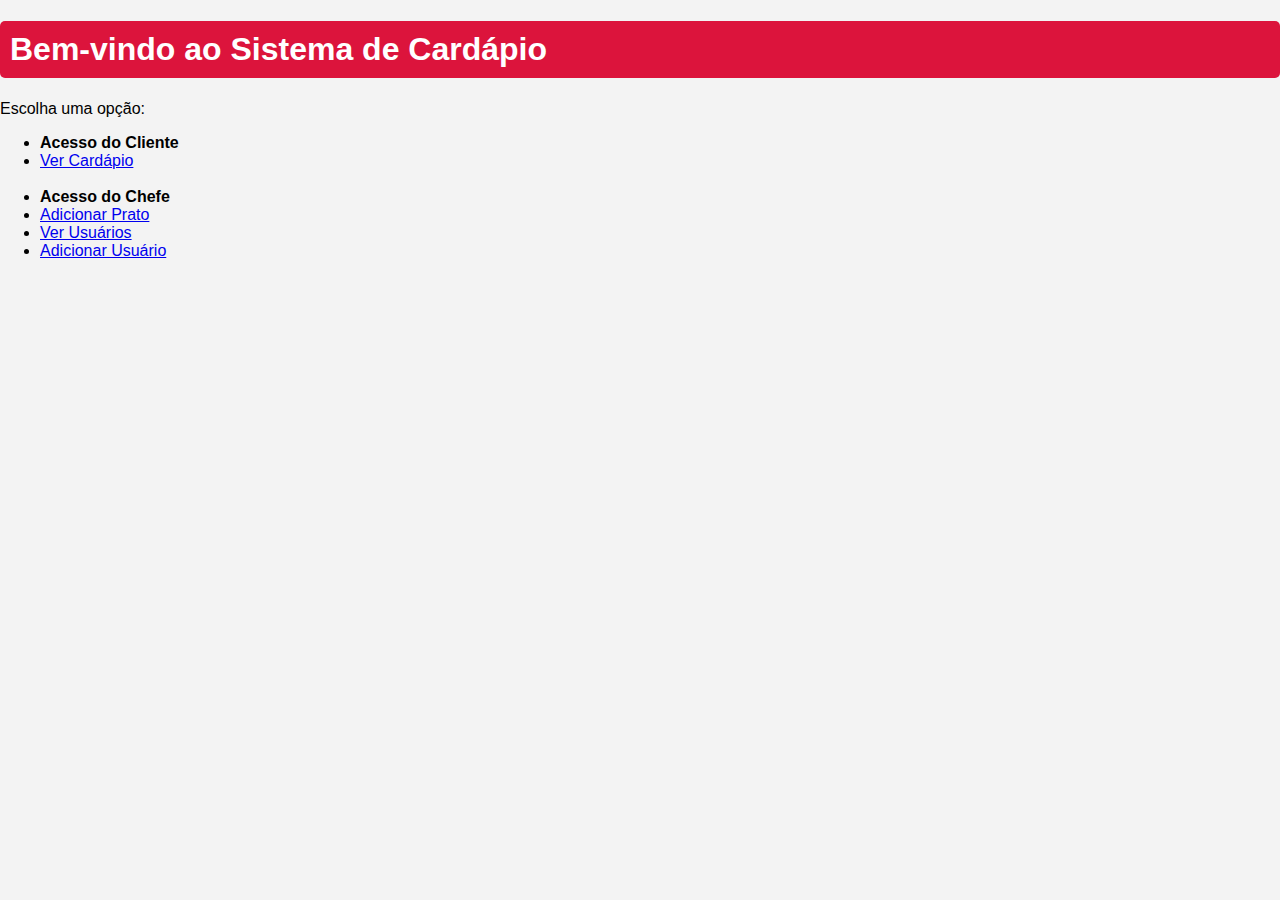
<file: templates/home.html>
<!DOCTYPE html>
<html>
<head>
    <title>Página Inicial</title>
    <link rel="stylesheet" href="/static/estilos.css">
</head>
<body>
    <h1>Bem-vindo ao Sistema de Cardápio</h1>

    <p>Escolha uma opção:</p>
    <ul>
        <li><strong>Acesso do Cliente</strong></li>
        <li><a href="/cardapio">Ver Cardápio</a></li>

        <br>

        <li><strong>Acesso do Chefe</strong></li>
        <li><a href="/prato_novo">Adicionar Prato</a></li>
        <li><a href="/usuarios">Ver Usuários</a></li>
        <li><a href="/novo_usuario">Adicionar Usuário</a></li>
    </ul>
</body>
</html>
</file>
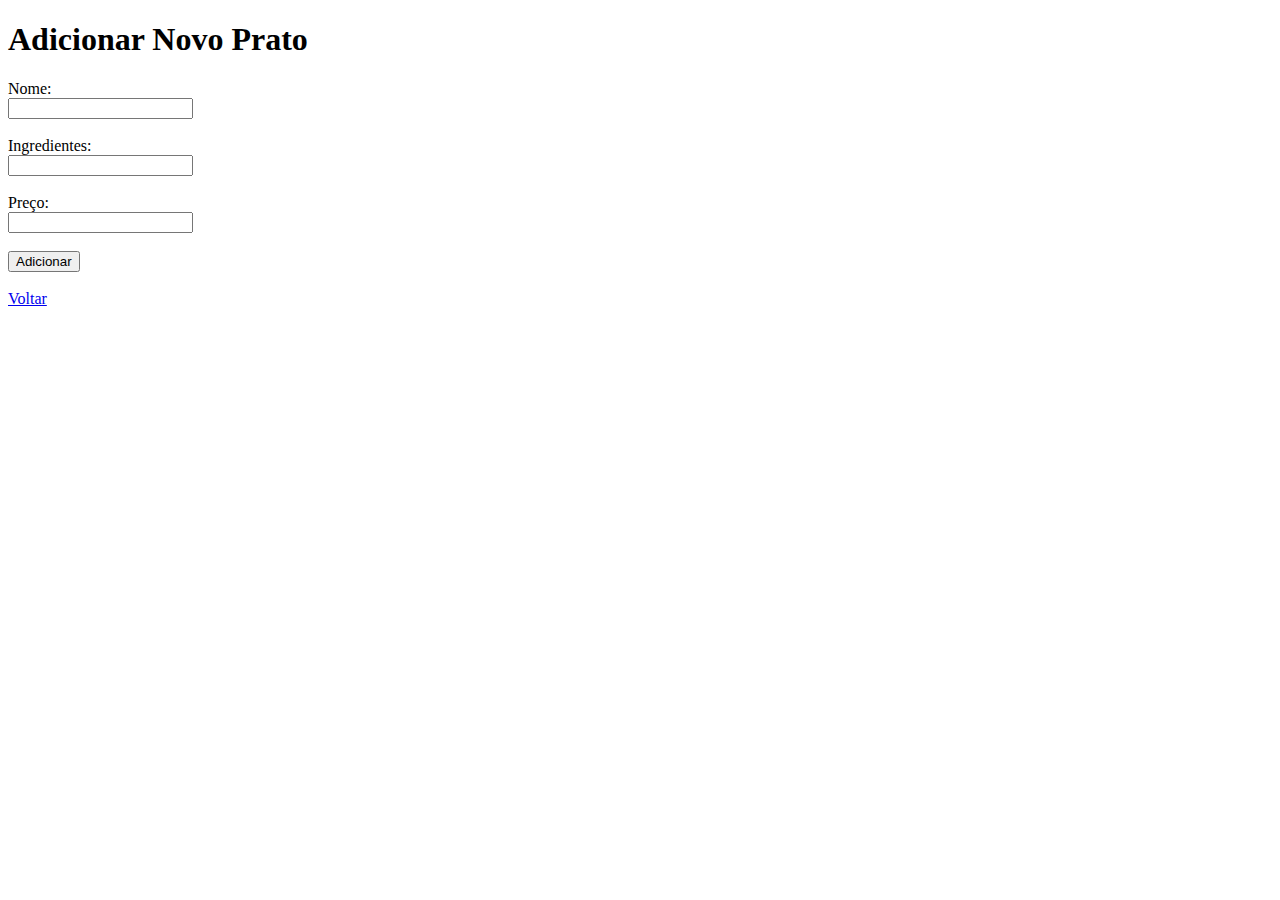
<file: templates/novo_prato.html>
<!DOCTYPE html>
<html>
<head>
    <title>Novo Prato</title>
</head>
<body>
    <h1>Adicionar Novo Prato</h1>
    <form method="POST">
        <label>Nome:</label><br>
        <input type="text" name="nome" required><br><br>

        <label>Ingredientes:</label><br>
        <input type="text" name="ingredientes" required><br><br>

        <label>Preço:</label><br>
        <input type="number" step="0.01" name="preco" required><br><br>

        <button type="submit">Adicionar</button>
    </form>
    <br>
    <a href="/">Voltar</a>
</body>
</html>
</file>
<file: static/estilos.css>
body {
    font-family: Arial, sans-serif;
    margin: 0;
    padding: 0;
    background-color: #f3f3f3;
}

.div_0 {
    display: grid;
    grid-template-columns: 1fr 2fr;
    height: 100vh;
}

#div_1, #div_2 {
    padding: 20px;
    background-color: white;
    border: solid 1px #ccc;
    box-shadow: 0px 0px 5px rgba(0, 0, 0, 0.1);
}

input, button {
    display: block;
    margin-bottom: 10px;
    padding: 8px;
    width: 95%;
    border: 1px solid #ccc;
    border-radius: 5px;
}

button {
    background-color: #4CAF50;
    color: white;
    cursor: pointer;
}

button:hover {
    background-color: #45a049;
}

.card-prato {
    border: 1px solid #ddd;
    padding: 10px;
    margin: 10px 0;
    border-radius: 8px;
    background-color: #fafafa;
    box-shadow: 0px 2px 4px rgba(0, 0, 0, 0.05);
}

h1 {
    background-color: crimson;
    color: white;
    padding: 10px;
    border-radius: 5px;
}

/* Estilo para os cards dos pratos */
.card-prato {
    background-color: #fff;
    border: 2px solid #ccc;
    border-radius: 12px;
    padding: 15px;
    margin: 10px 0;
    box-shadow: 2px 2px 8px rgba(0,0,0,0.1);
    transition: transform 0.2s ease-in-out;
}

.card-prato:hover {
    transform: scale(1.03);
    box-shadow: 4px 4px 12px rgba(0,0,0,0.2);
}

.card-prato h3 {
    margin-top: 0;
    color: #d62828;
    font-size: 22px;
}

.card-prato p {
    margin: 4px 0;
    font-size: 16px;
}

body, .div_0, .card, #div_1, #div_2 {
    transition: background-color 0.4s ease;
}

/* Se necessário, remove fundo branco forçado */
.card, #div_1, #div_2 {
    background-color: transparent;
}
</file>
